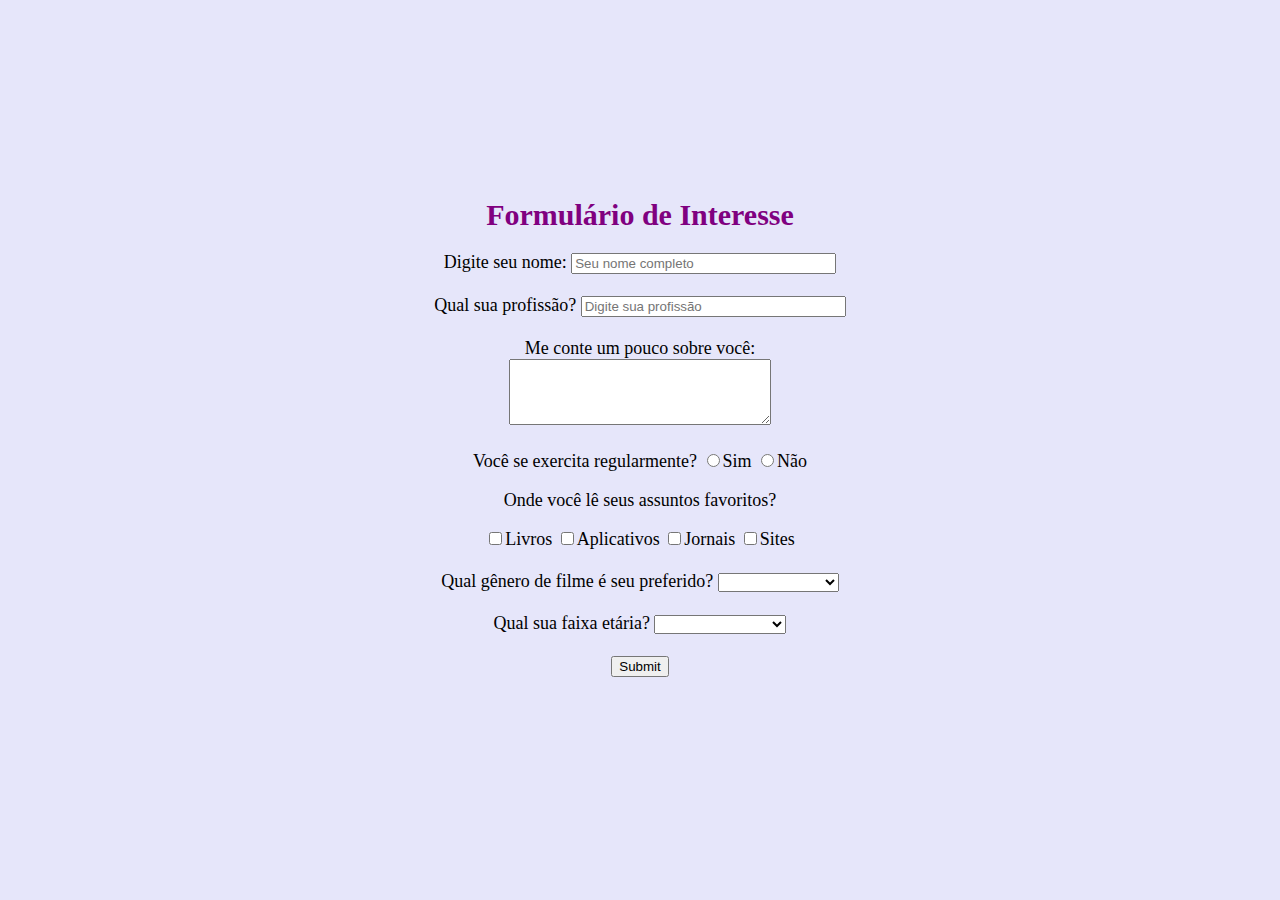
<file: index.html>
<!DOCTYPE html>

<html>   
    <head>
        <meta charset="UTF-8">
        <meta http-equiv="X-UA-Compatible" content="IE=Edge">
        <meta name="viewport" content="width=device-width, initial-scale=1.0">
        <link rel="stylesheet" href="style.css"/>
        <title>Formulário de interesse</title>
    </head>

    <body>
        <form action="agradecimento.html">
            <section align="center">
                <h1>Formulário de Interesse</h1>
                <n>Digite seu nome:</n>
                <input type="text" name="userName" size=30 maxlength=40 placeholder="Seu nome completo">
                <br> </br>
                <n>Qual sua profissão?</n>
                <input type="text" name="userJob" size=30 maxlength=30 placeholder="Digite sua profissão">
                <br> </br>
                <n>Me conte um pouco sobre você:</n><br>
                <textarea name="userLife" cols="30" rows="4"></textarea>
                <br> </br>
                <n>Você se exercita regularmente?</n>
                <input type="radio" name="exercise" value=1>Sim
                <input type="radio" name="exercise" value=2>Não
                <br> 
                <p>Onde você lê seus assuntos favoritos?</p>
                <input type="checkbox" name="book">Livros 
                <input type="checkbox" name="Apps">Aplicativos
                <input type="checkbox" name="News">Jornais
                <input type="checkbox" name="Web">Sites
                <br> </br>
                <n>Qual gênero de filme é seu preferido?</n>
                <select name="moviePref">
                    <option></option>
                    <option>Romance</option>
                    <option>Comédia</option>
                    <option>Ação</option>
                    <option>Terror/Suspense</option>
                    <option>Ficção Científica</option>
                </select>
                <br> </br>
                <n>Qual sua faixa etária?</n>
                <select name="userAge">
                    <option></option>
                    <option>Menos de 18 anos</option>
                    <option>De 18 a 24 anos</option>
                    <option>De 25 a 34 anos</option>
                    <option>De 35 a 45 anos</option>
                    <option>Mais de 45 anos</option>                                   
                </select>
                <br></br>                
                <input type="submit" name="Enviar"> 
                <br></br>                                        
            </section>
        </form>
    </body>
</html>
</file>
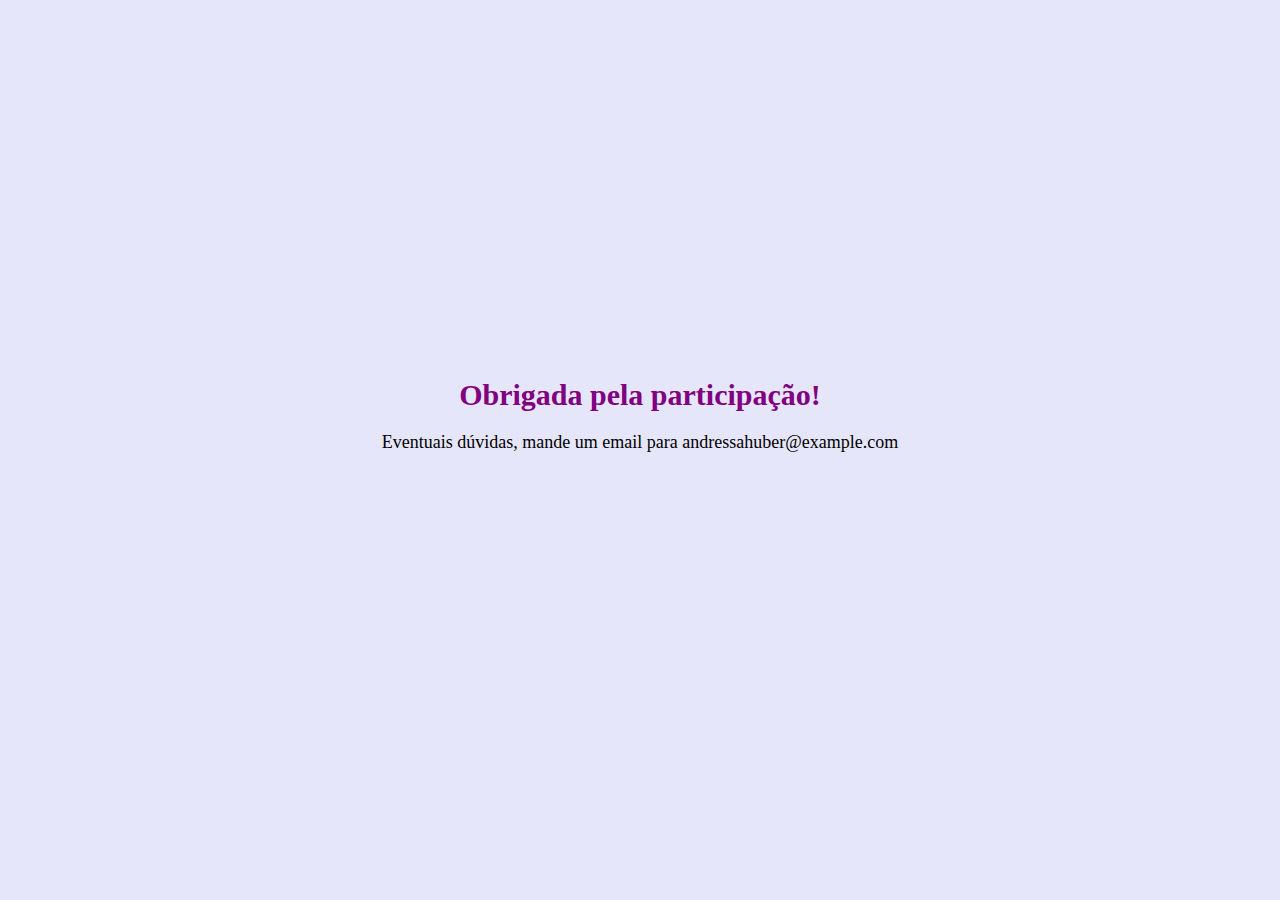
<file: agradecimento.html>
<!DOCTYPE html>
<html>
    <head>
        <meta charset="UTF-8">
        <meta http-equiv="X-UA-Compatible" content="IE=Edge">
        <meta name="viewport" content="width=device-width, initial-scale=1.0">
        <title>Finalizado</title>
        <link rel="stylesheet" href="style.css"/>
    </head>
    <body class="text" align="center">
        <h1>Obrigada pela participação!</h1>
        <p>Eventuais dúvidas, mande um email para andressahuber@example.com</p>
    </body>
</html>
</file>
<file: style.css>
h1{
    color: purple;
    font-size: 30px;
    font-family: "Georgia", serif;
}

body{
    background-color: #E6E6FA;
    text-align: center;
    padding: 170px;
    font-size: 18px;
}
.text{
    padding: 350px;
}
</file>
